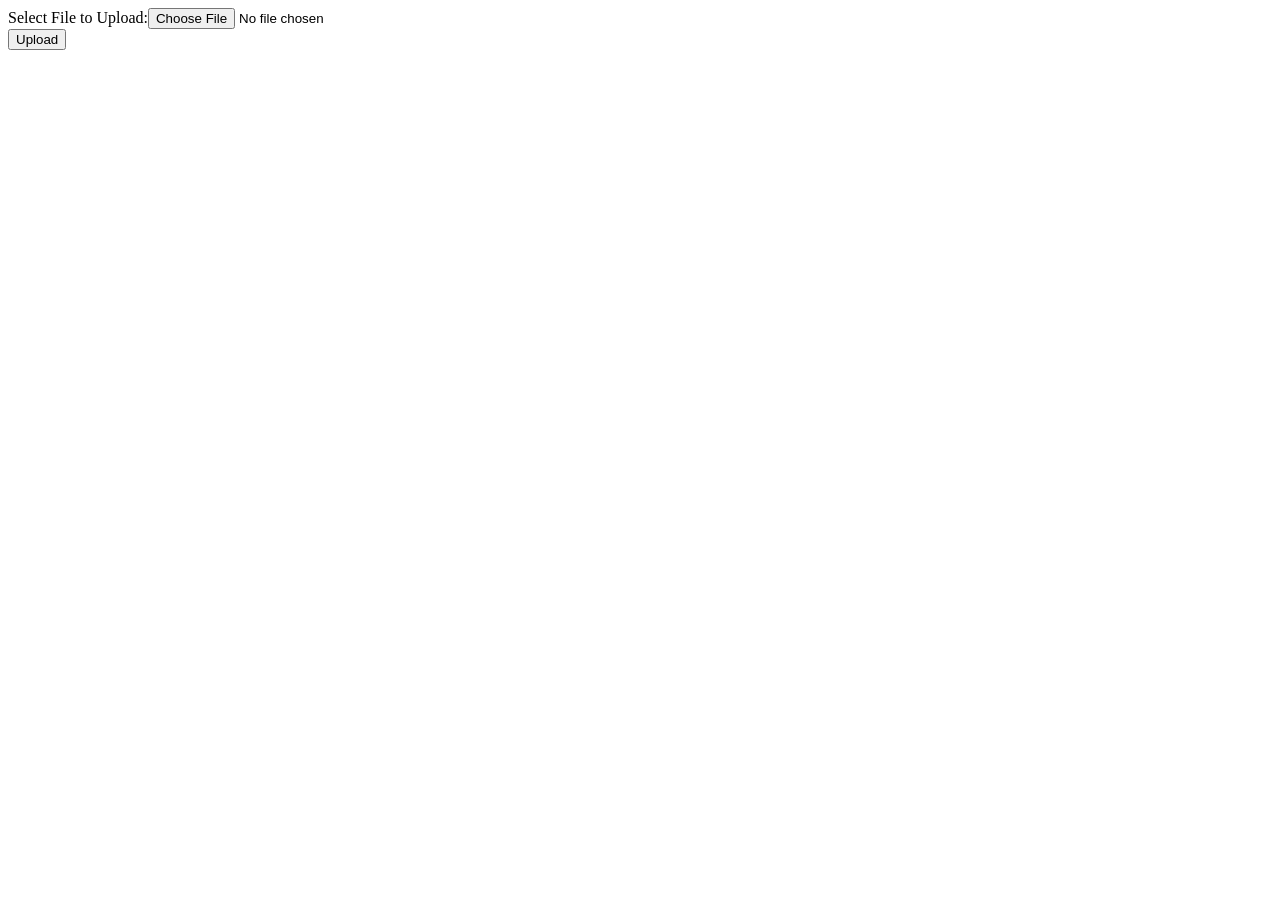
<file: clases/Ej6WebIntro2022/src/main/webapp/image.html>
<!DOCTYPE html>
<html>

<head>
  <meta charset="UTF-8">
  <title>Insert title here</title>
</head>

<body>
  <form action="uploadservlet" method="post" enctype="multipart/form-data">
    Select File to Upload:<input type="file" name="fileName">
    <br>
    <input type="submit" value="Upload">
  </form>
</body>

</html>
</file>
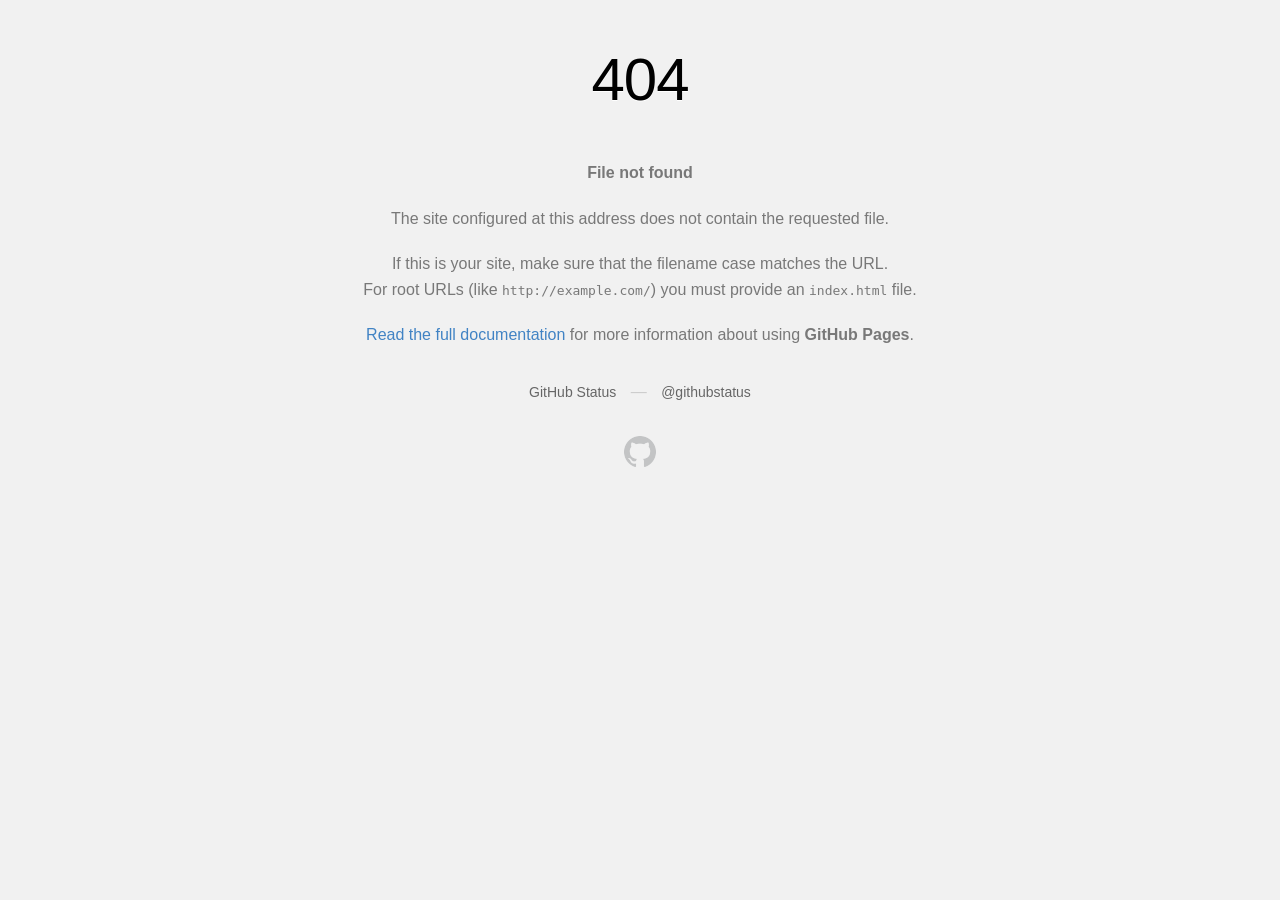
<file: clases/Ej6WebIntro2022/src/main/webapp/style/bootstrap-solid.html>
<!DOCTYPE html>
<html>

<head>
  <meta http-equiv="Content-type" content="text/html; charset=utf-8">
  <meta http-equiv="Content-Security-Policy"
    content="default-src 'none'; style-src 'unsafe-inline'; img-src data:; connect-src 'self'">
  <title>Page not found &middot; GitHub Pages</title>
  <style type="text/css" media="screen">
    body {
      background-color: #f1f1f1;
      margin: 0;
      font-family: "Helvetica Neue", Helvetica, Arial, sans-serif;
    }

    .container {
      margin: 50px auto 40px auto;
      width: 600px;
      text-align: center;
    }

    a {
      color: #4183c4;
      text-decoration: none;
    }

    a:hover {
      text-decoration: underline;
    }

    h1 {
      width: 800px;
      position: relative;
      left: -100px;
      letter-spacing: -1px;
      line-height: 60px;
      font-size: 60px;
      font-weight: 100;
      margin: 0px 0 50px 0;
      text-shadow: 0 1px 0 #fff;
    }

    p {
      color: rgba(0, 0, 0, 0.5);
      margin: 20px 0;
      line-height: 1.6;
    }

    ul {
      list-style: none;
      margin: 25px 0;
      padding: 0;
    }

    li {
      display: table-cell;
      font-weight: bold;
      width: 1%;
    }

    .logo {
      display: inline-block;
      margin-top: 35px;
    }

    .logo-img-2x {
      display: none;
    }

    @media only screen and (-webkit-min-device-pixel-ratio: 2),
    only screen and (min--moz-device-pixel-ratio: 2),
    only screen and (-o-min-device-pixel-ratio: 2/1),
    only screen and (min-device-pixel-ratio: 2),
    only screen and (min-resolution: 192dpi),
    only screen and (min-resolution: 2dppx) {
      .logo-img-1x {
        display: none;
      }

      .logo-img-2x {
        display: inline-block;
      }
    }

    #suggestions {
      margin-top: 35px;
      color: #ccc;
    }

    #suggestions a {
      color: #666666;
      font-weight: 200;
      font-size: 14px;
      margin: 0 10px;
    }
  </style>
</head>

<body>

  <div class="container">

    <h1>404</h1>
    <p><strong>File not found</strong></p>

    <p>
      The site configured at this address does not
      contain the requested file.
    </p>

    <p>
      If this is your site, make sure that the filename case matches the URL.<br>
      For root URLs (like <code>http://example.com/</code>) you must provide an
      <code>index.html</code> file.
    </p>

    <p>
      <a href="https://help.github.com/pages/">Read the full documentation</a>
      for more information about using <strong>GitHub Pages</strong>.
    </p>

    <div id="suggestions">
      <a href="https://status.github.com">GitHub Status</a> &mdash;
      <a href="https://twitter.com/githubstatus">@githubstatus</a>
    </div>

    <a href="/" class="logo logo-img-1x">
      <img width="32" height="32" title="" alt=""
        src="[data-uri]">
    </a>

    <a href="/" class="logo logo-img-2x">
      <img width="32" height="32" title="" alt=""
        src="[data-uri]">
    </a>
  </div>
</body>

</html>
</file>
